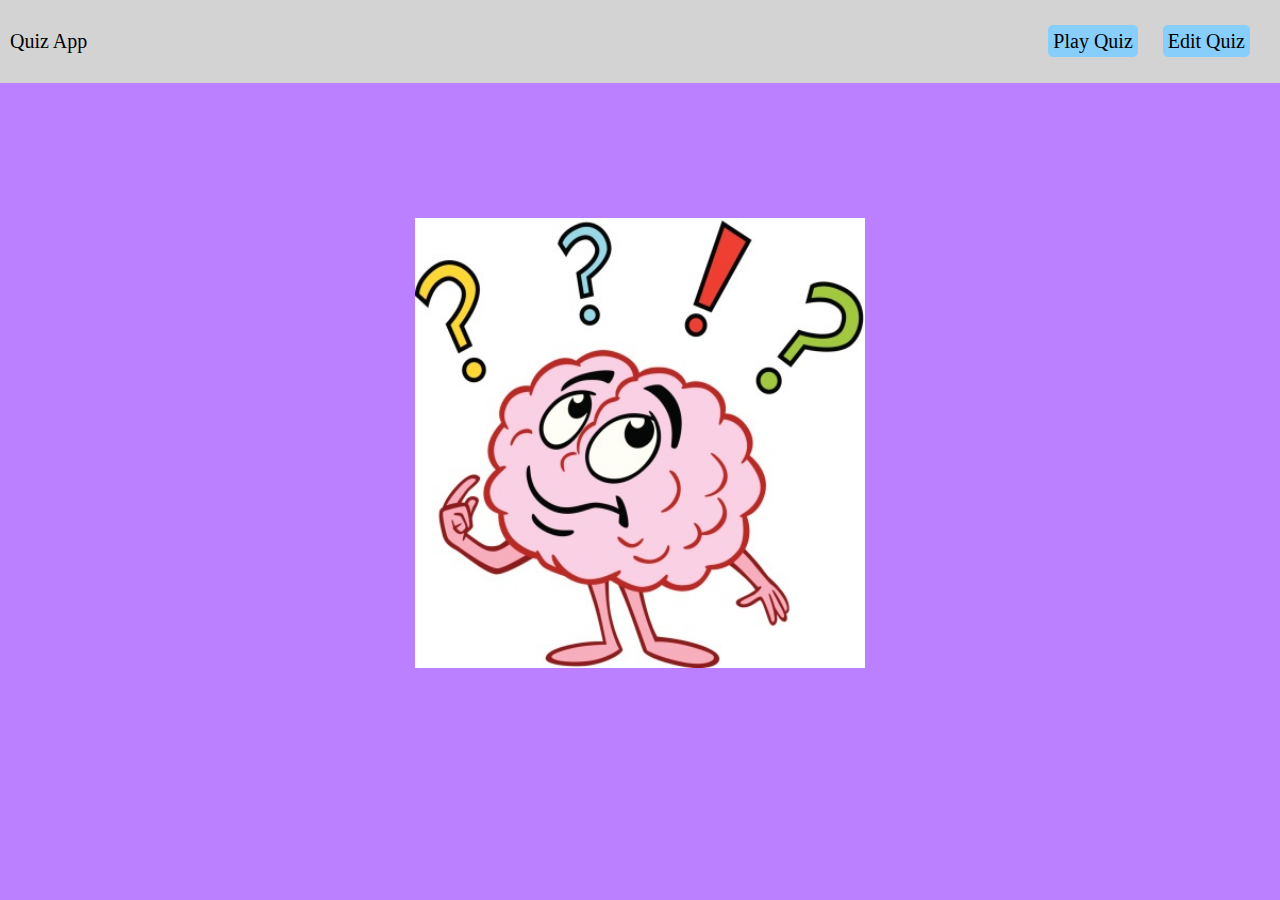
<file: QUIZ/index.html>
<!DOCTYPE html>
<html lang="en">
  <head>
    <meta charset="UTF-8" />
    <meta name="viewport" content="width=device-width, initial-scale=1.0" />
    <title>Play Quiz</title>
    <link rel="stylesheet" href="/css/style.css" />
  </head>
  <body>
    <div>
      <nav>
        <p>Quiz App</p>
        <ul>
          <li><a href="/views/play/play.html">Play Quiz</a></li>
          <li><a href="/views/edit/edit.html">Edit Quiz</a></li>
        </ul>
      </nav>
      <div class="contain">
        <img src="img/quiz.jpg" alt="Quiz Image" />
      </div>
    </div>
  </body>
</html>
</file>
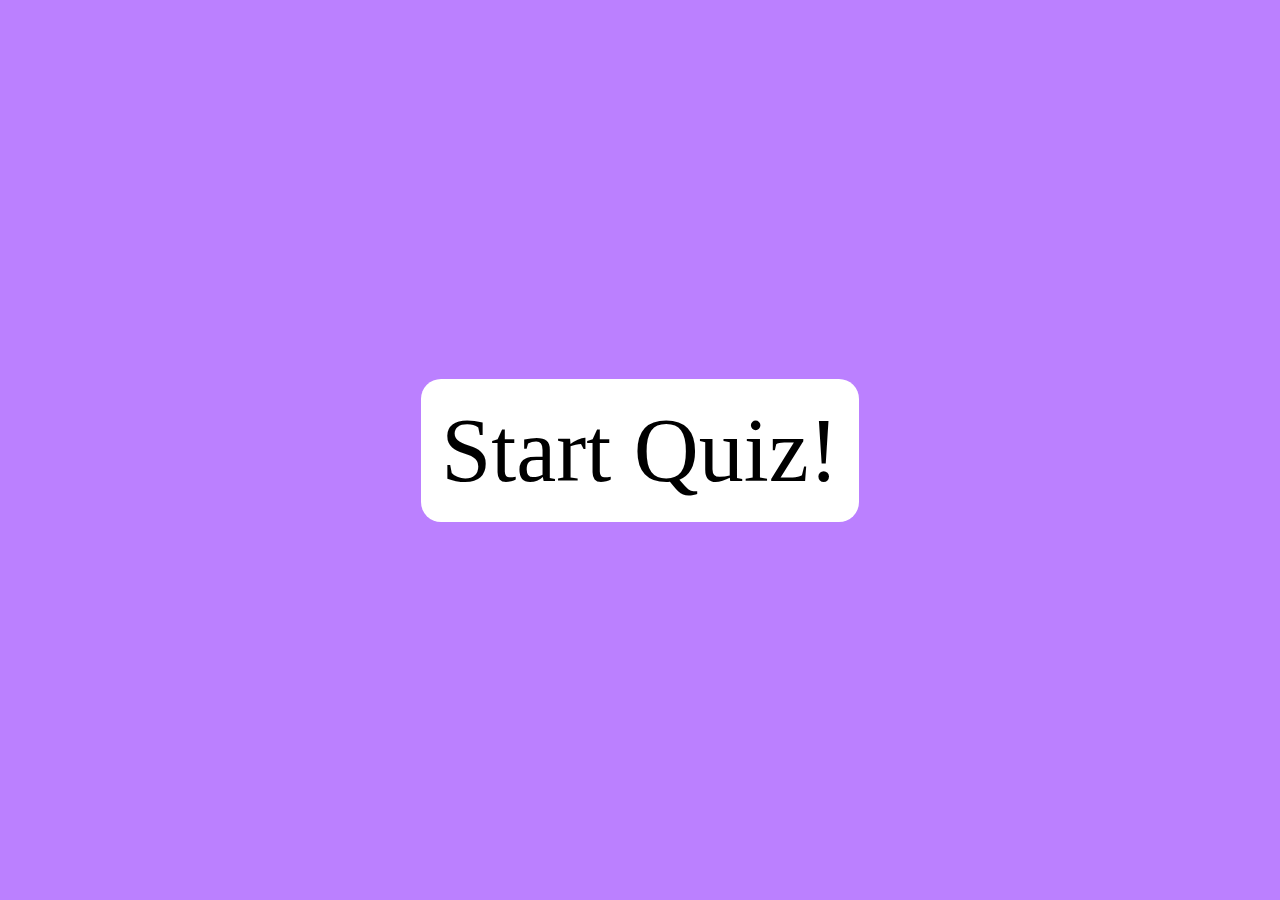
<file: START CODE/index.html>
<!DOCTYPE html>
<html lang="en">
  <head>
    <meta charset="UTF-8" />
    <title>Quiz</title>
    <link rel="stylesheet" href="style.css" />
    <script defer src="quiz.js"></script>
  </head>
  <body>
    <div id="start" style="display: none">Start Quiz!</div>

    <div id="quiz">
      <div id="question">QQQQQQQQ</div>

      <div id="choices">
        <div class="choice" id="A" onclick="onPlayerSubmit('A')">AAAA</div>
        <div class="choice" id="B" onclick="onPlayerSubmit('B')">BBBB</div>
        <div class="choice" id="C" onclick="onPlayerSubmit('C')">CCCC</div>
        <div class="choice" id="D" onclick="onPlayerSubmit('C')">DD</div>
      </div>

    </div>
    <div id="scoreContainer" style="display: none"></div>

  </body>
</html>
</file>
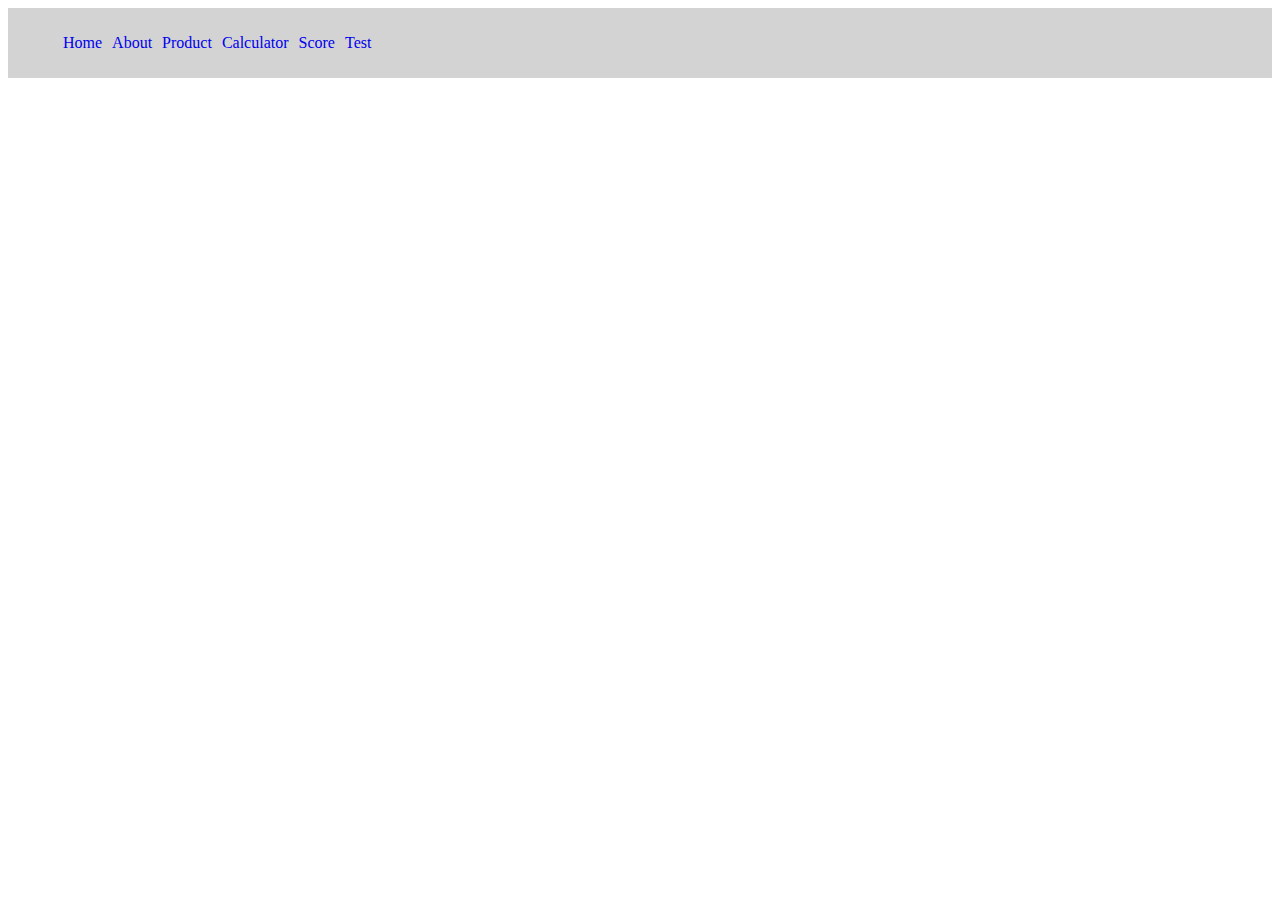
<file: test.html>
<!DOCTYPE html>
<html lang="en">
<head>
    <meta charset="UTF-8">
    <meta name="viewport" content="width=device-width, initial-scale=1.0">
    <title>Student</title>
    <style>
        nav{
            background-color: lightgray;
            padding: 10px;
        }
        ul {
            list-style-type: none;;
        }
        ul li {
            display: inline;
            padding:5px;
        }
        ul li a{
            text-decoration: none;;
        }
        ul li a:hover{
            color:gold;
        }
    </style>
</head>
<body>
    <nav>
        <ul>
    <script>
        const menu ={
            'Home': 'index.html',
            'About': 'about.html',
            'Product': 'product.html',
            'Calculator': 'cal.html',
            'Score': 'score.html',
            'Test': 'test.html'
        }


        for (const key in menu) {
            document.write("<li><a href='"+menu[key]+"'>"+key+"</a></li>");
        }
    </script>
    </ul>
    </nav>
</body>
</html>
</file>
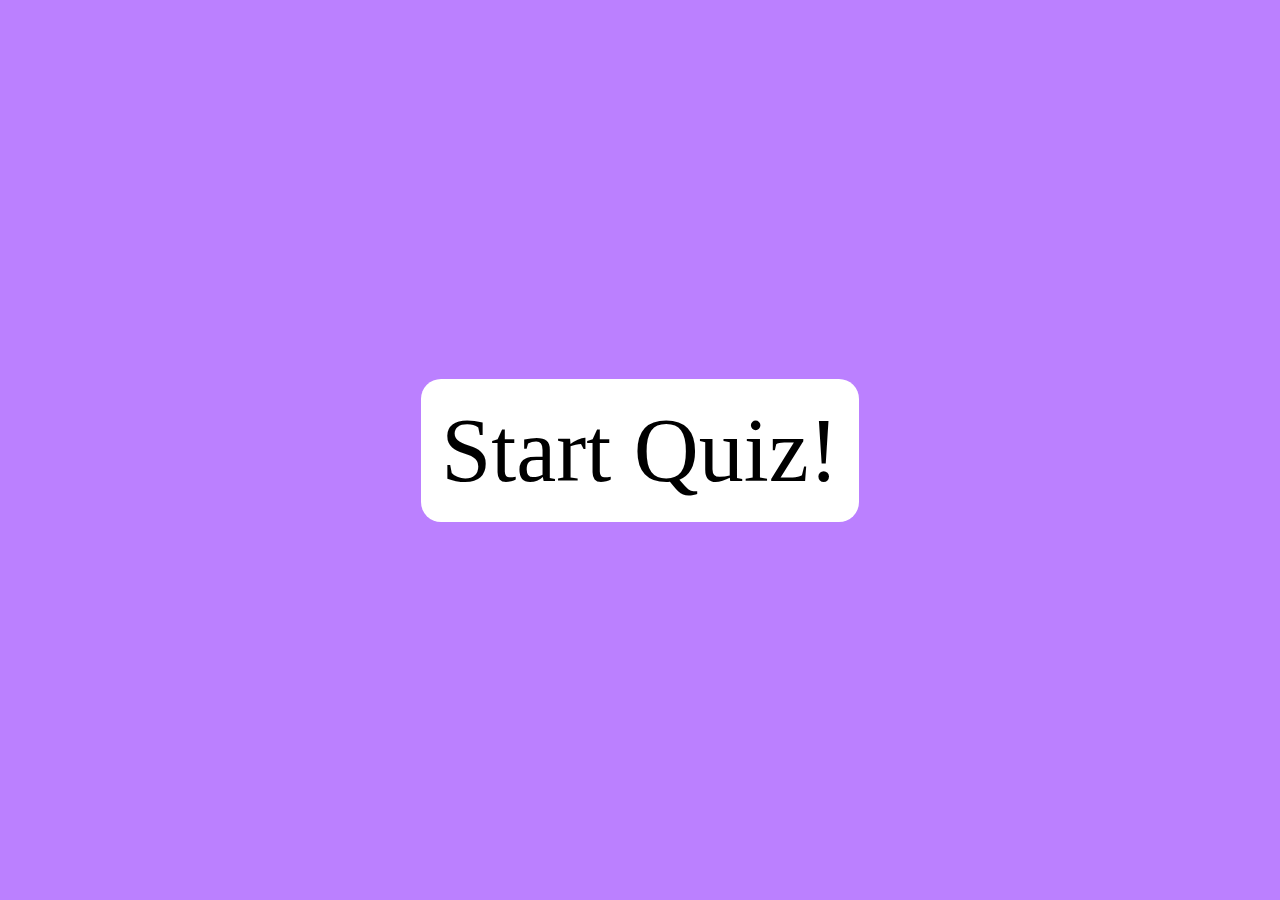
<file: QUIZ/views/play/play.html>
<!DOCTYPE html>
<html lang="en">
  <head>
    <meta charset="UTF-8" />
    <title>Quiz</title>
    <link rel="stylesheet" href="style.css" />
    <script defer src="play.js"></script>
  </head>
  <body>
    <div id="start" style="display: none">Start Quiz!</div>

    <div id="quiz">
      <div id="question">QQQQQQQQ</div>

      <div id="choices">
        <div class="choice" id="A" onclick="onPlayerSubmit('A')">AAAA</div>
        <div class="choice" id="B" onclick="onPlayerSubmit('B')">BBBB</div>
        <div class="choice" id="C" onclick="onPlayerSubmit('C')">CCCC</div>
        <div class="choice" id="D" onclick="onPlayerSubmit('C')">DD</div>
      </div>

    </div>
    <div id="scoreContainer" style="display: none"></div>

  </body>
</html>
</file>
<file: css/style.css>
body {
  padding: 0;
  margin: 0;
  width: 100vw;
  height: 100vh;
  background-color: rgb(187, 128, 255);
  font-size: 20px;
  font-family: calibri;
  box-sizing: border-box;
}
ul{
  list-style-type: none;
  
}
ul li{
  display: inline;
  margin-right: 20px;
}
ul li a{
  text-decoration: none;
  color: black;
  background-color: lightskyblue;
  border-radius: 5px;
  padding: 5px;
}
nav{
  display: flex;
  justify-content: space-between;
  background-color: lightgrey;
  padding: 10px;
}

img{
  width: 450px;
  height: 450px;

}
.contain{
  display: flex;
  justify-content: center;
  align-items: center;
  height: 80vh;
}
</file>
<file: START CODE/style.css>
body {
  padding: 0;
  margin: 0;
  display: flex;
  width: 100vw;
  height: 100vh;
  justify-content: center;
  align-items: center;
  background-color: rgb(187, 128, 255);
  font-size: 30px;
  font-family: calibri;
  box-sizing: border-box;
}

#start {
  background-color: white;
  border-radius: 20px;
  padding: 20px;
  font-size: 300%;
  cursor: pointer;
}

#quiz {
  width: 800px;
  max-width: 80%;
  background-color: white;
  border-radius: 20px;
  padding: 10px;
}

#question {
  display: flex;
  justify-content: center;
  align-items: center;
}

#choices {
  display: grid;
  grid-template-columns: repeat(2, auto);
  gap: 10px;
  margin: 20px 0;
  justify-content: center;
  align-items: center;
}

.choice {
  display: inline-block;
  width: 135px;
  text-align: center;
  border: 1px solid grey;
  border-radius: 5px;
  cursor: pointer;
  padding: 5px;
}
.choice:hover {
  border: 1px solid rgb(15, 15, 15);
}

#scoreContainer {
  display: flex;
  justify-content: center;
  align-items: center;
}
</file>
<file: QUIZ/views/play/style.css>
body {
  padding: 0;
  margin: 0;
  display: flex;
  width: 100vw;
  height: 100vh;
  justify-content: center;
  align-items: center;
  background-color: rgb(187, 128, 255);
  font-size: 30px;
  font-family: calibri;
  box-sizing: border-box;
}

#start {
  background-color: white;
  border-radius: 20px;
  padding: 20px;
  font-size: 300%;
  cursor: pointer;
}

#quiz {
  width: 800px;
  max-width: 80%;
  background-color: white;
  border-radius: 20px;
  padding: 10px;
}

#question {
  display: flex;
  justify-content: center;
  align-items: center;
}

#choices {
  display: grid;
  grid-template-columns: repeat(2, auto);
  gap: 10px;
  margin: 20px 0;
  justify-content: center;
  align-items: center;
}

.choice {
  display: inline-block;
  width: 135px;
  text-align: center;
  border: 1px solid grey;
  border-radius: 5px;
  cursor: pointer;
  padding: 5px;
}
.choice:hover {
  border: 1px solid rgb(15, 15, 15);
}

#scoreContainer {
  display: flex;
  justify-content: center;
  align-items: center;
}
</file>
